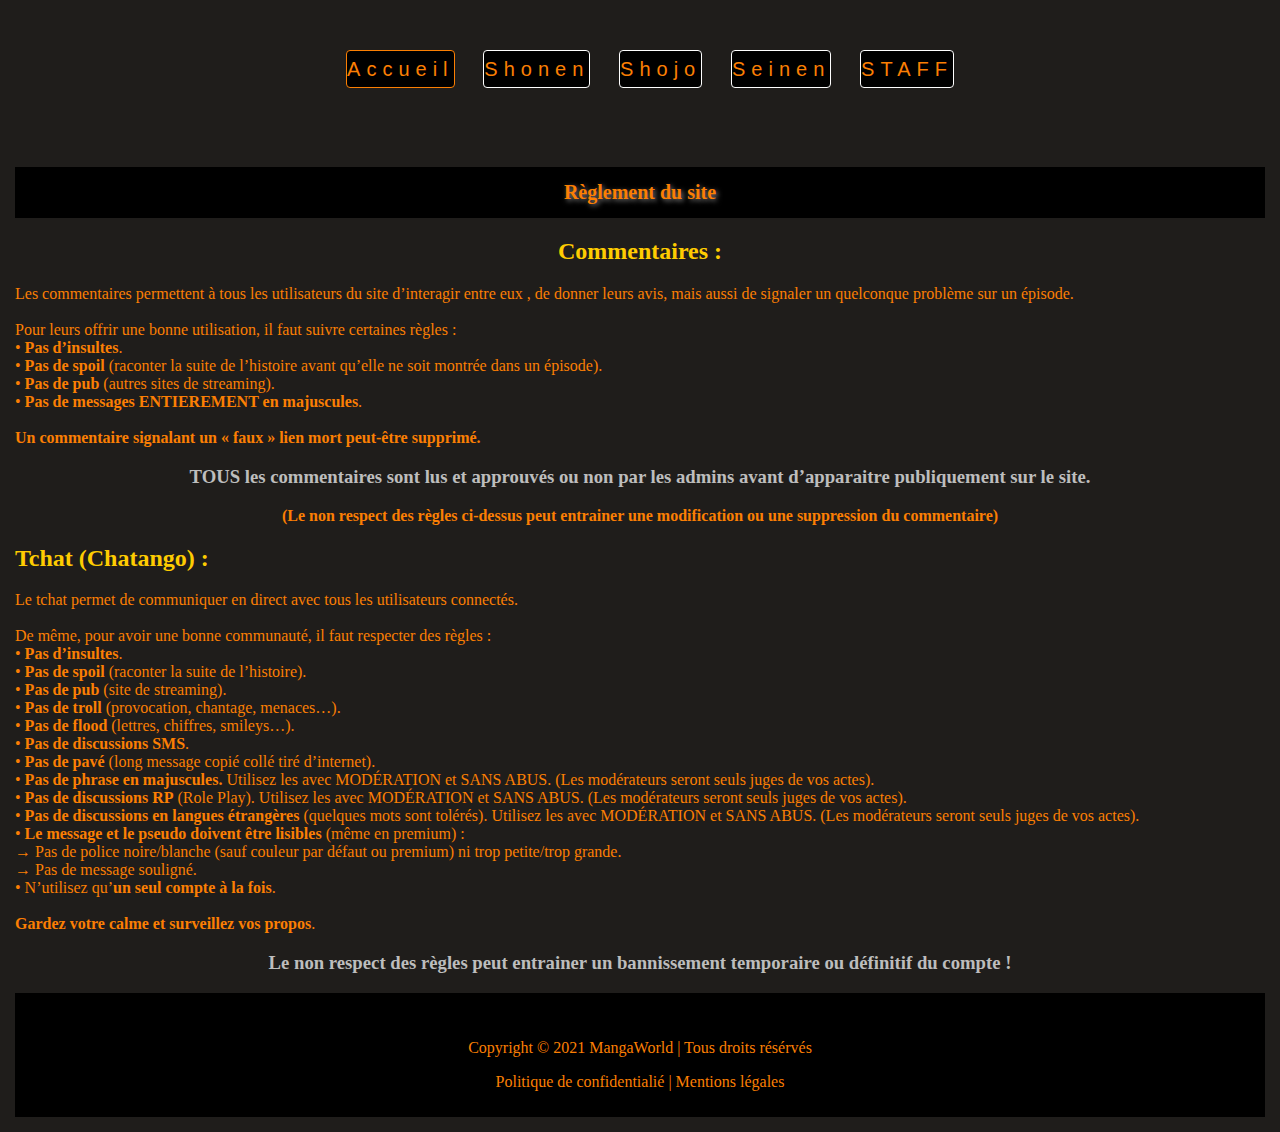
<file: Politique de confidentialité.html>
<!DOCTYPE html>
<html>
<head>
	<meta charset="utf-8">
	<meta name="viewport" content="width=device-width, initial-scale=1">
	<title>Politique de confidentalité</title>
	<link rel="stylesheet" type="text/css" href="mangaworld.css">
	<link rel="icon" type="image/png" sizes="16x16" href="logo.png">
</head>
<body>
	
	<div id="header">
			

			<ul class="categorie">
			    <li>
			        <a href="mangaworld.html" class="actif">Accueil</a>
			        	<ul>
			            	<li><a href="actualite.html">Actualités</a></li>
			            	<li><a href="nouveaute.html">Nouvautés</a></li>  
			        	</ul>
			    </li>
			    <li>
			        <a href="shonen.html">Shonen</a>
			    </li>
			    <li>
			        <a href="shojo.html">Shojo</a>
			    </li>
			    <li>
			        <a href="seinen.html">Seinen</a>
			    </li>
			    <li>
			        <a href="staff.html">STAFF</a>
			    </li>
			</ul>
	</div>
	<br>
	<body>
		<header class="entry-header">
<h1 class="entry-title">Règlement du site</h1>
</header>

<div class="entry-content">
<h2><span style="color: #FECC01;">Commentaires :</span></h2>
<div style="text-align: justify;">Les commentaires permettent à tous les utilisateurs du site d’interagir entre eux , de donner leurs avis, mais aussi de signaler un quelconque problème sur un épisode.<br>
<br>
Pour leurs offrir une bonne utilisation, il faut suivre certaines règles :<br>
• <strong>Pas d’insultes</strong>.<br>
• <strong>Pas de spoil</strong> (raconter la suite de l’histoire avant qu’elle ne soit montrée dans un épisode).<br>
• <strong>Pas de pub</strong> (autres sites de streaming).<br>
• <strong>Pas de messages ENTIEREMENT en majuscules</strong>.<br>
<br>
<strong>Un commentaire signalant un «&nbsp;faux&nbsp;» lien mort peut-être supprimé.<br>
</strong><center><strong><p></p>
<h3><span style="color:#BDBDBD">TOUS les commentaires sont lus et approuvés ou non par les admins avant d’apparaitre publiquement sur le site.</span></h3>
</strong><p><strong>(Le non respect des règles ci-dessus peut entrainer une modification ou une suppression du commentaire)</strong></p></center><p></p>
<h2><span style="color: #FECC01;">Tchat (Chatango) :</span></h2>
<div style="text-align: justify;">Le tchat permet de communiquer en direct avec tous les utilisateurs connectés.<br>
<br>
De même, pour avoir une bonne communauté, il faut respecter des règles :<br>
• <strong>Pas d’insultes</strong>.<br>
• <strong>Pas de spoil</strong> (raconter la suite de l’histoire).<br>
• <strong>Pas de pub</strong> (site de streaming).<br>
• <strong>Pas de troll</strong> (provocation, chantage, menaces…).<br>
• <strong>Pas de flood</strong> (lettres, chiffres, smileys…).<br>
• <strong>Pas de discussions SMS</strong>.<br>
• <strong>Pas de pavé</strong> (long message copié collé tiré d’internet).<br>
• <strong>Pas de phrase en majuscules.</strong> Utilisez les avec MODÉRATION et SANS ABUS. (Les modérateurs seront seuls juges de vos actes).<br>
• <strong>Pas de discussions RP</strong> (Role Play). Utilisez les avec MODÉRATION et SANS ABUS. (Les modérateurs seront seuls juges de vos actes).<br>
• <strong>Pas de discussions en langues étrangères</strong> (quelques mots sont tolérés). Utilisez les avec MODÉRATION et SANS ABUS. (Les modérateurs seront seuls juges de vos actes).<br>
• <strong>Le message et le pseudo doivent être lisibles </strong>(même en premium) :<br>
→ Pas de police noire/blanche (sauf couleur par défaut ou premium) ni trop petite/trop grande.<br>
→ Pas de message souligné.<br>
• N’utilisez qu’<strong>un seul compte à la fois</strong>.<br>
<br>
<strong>Gardez votre calme et surveillez vos propos</strong>.<p></p>
<h3><center><span style="color:#BDBDBD"><strong>Le non respect des règles peut entrainer un bannissement temporaire ou définitif du compte !</strong></span></center></h3>
</div>
<footer class="entry-footer">
<div class="entry-meta"></div> </footer>
</div></div>

<footer>
  <p>Copyright © 2021 MangaWorld | Tous droits résérvés </p>
  <p>Politique de confidentialié | Mentions légales </p>
</footer>  </body>

</body>
</html>
</file>
<file: mangaworld.css>
.categorie {
    display: flex;              
    padding:20px 0px 0px 0px;                  
    justify-content: center;
    margin-left:  20px;
}


.categorie a {
    display:inline-block;                
                
    margin: 0.9rem;               
    padding: 0.4rem 0;            
    text-align: center;              
    background-color: black;    
    color: #FB7F03;                  
    text-decoration: none;        
    border: 1px solid #fff;       
    border-radius: 4px;           
    font-family: Georgia, Helvetica, sans-serif;
    transition: all 1s ;
    cursor: pointer;
}

.categorie a:hover,
.categorie a:hover.actif {
	background-color: #ed2794;
	color: white;
	border-color: #ffe843;
}

.categorie a.actif {    
    background-color: #000 ;  
    border-color: #FB7F03;
}






.categorie ul a {
     display: block;
}
.categorie ul { 
    display: none;
}
.categorie li { 
    position: relative;
    letter-spacing: 6px;
    font-size: 20px;
    list-style-type: none ;
}
.categorie li:hover ul {
     display: block ;
     position: absolute;
     top: 40px; 
     right: -40px;
     z-index: 100; 
}


#menu {
	position: absolute;	
	text-align: center;
	display: inline-block;
}

#logo {
	margin: 0 700px 0 0;
}



#searchbar{
    position:relative;
    width:600px;
    height:auto;
    display: inline-block;
    margin:0px 0px 0px 130px;
    float: right;
}

#searchbar .champ{
    width: 260px;
    height:35px;
    float:right;
}


header {
	background-color: black;
	padding: 1px 0px 1px 0px;
	margin: 30px 0px 1px 0px;
	text-align: center;
	font-size: 10px;
	text-shadow: 2px 2px 5px gray; 
	font-family: Copperplate, Papyrus, fantasy; 
}
header a {
	text-decoration: none;
	display:block;
	color: #FB7F03;
}


.nav {
	margin: 0;
  	padding: 0;
	list-style-type: circle;
}

.nav a {
	text-decoration: none;
	color: #FB7F03;
}

.nav li {
	display: inline-block;
	letter-spacing: 10px;
	font-size: 16px;
}

.raccourci {
	border: 2px solid gray; 
  	border-radius: 100px;
  	width: 50px;
  	text-align: center;
  	margin: auto;
}



section {
  display: inline-block;
  margin: 0px 0px 0px 50px;
  position: static;
}
article {
  -webkit-flex: 3;
  display: inline-block;
  padding: 10px 10px 0px 0px;	
  border: 2px;
  border-color: #FB7F03;
  color: white;
}
article img {
	width: 300px;
	height: 400px;
	text-align: center;
}
article h1 {
	text-align: center;
}

section#illus {
  display: flex;
  margin: auto;
  max-width: 1200px;
  
}
article#illus {
  -webkit-flex: 3;
  padding: 10px 10px 0px 0px;
}

#illus {
	font-size: 30px;
}

#illus img {
	width: 250px;
	height: 350px;


}

.contenu a {
	text-decoration: none;
	color: #FB7F03;

}


.lien {
	display:block;
	color: #FB7F03;
}


.illustration {
  	float: left;
	margin-left:15px; 
	margin-right:15px;
}
.contenu {
	text-align: left;
	font-size: 14px;
}
.illu {
	margin-left:15px; 
	margin-right:15px;
	border-style: solid;
	background-color: black;
	border-radius: 8px;
}

.button {
  display: inline-block;
  padding: 5px 15px;
  font-size: 18px;
  cursor: pointer;
  text-align: center;
  text-decoration: none;
  outline: none;
  background-color: #FB7F03;
  border: none;
  border-radius: 15px;
  box-shadow: 0 9px #999;
}

.button:hover {background-color: #1F1D1B}

.button:active {
  box-shadow: 0 5px ;
  transform: translateY(4px);
}

div.sticky {
  position: -webkit-sticky;
  position: sticky;
  top: 15px;
  float: right;
}


body {
	background-color: #1F1D1B;
	margin: 15px;
	color: #FB7F03;
	text-align: center;
}

#table {
	margin:  50px;
}

#news {
	max-width: 800px;
	color: white;
	border-color: orange;
}

footer {
  background-color: black;
  padding: 10px;
  text-align: center;
  color: #FB7F03;
}
</file>
